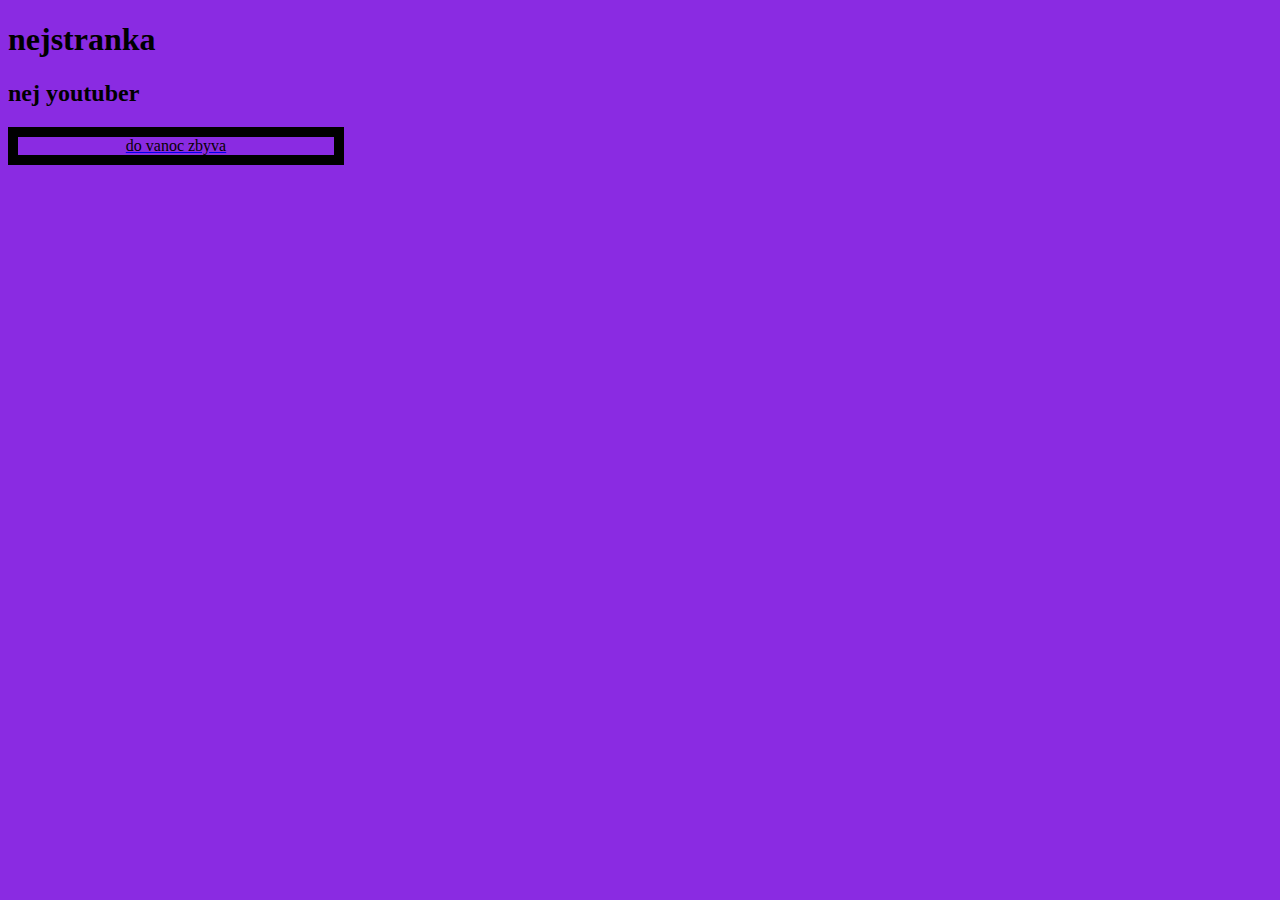
<file: hodina 5/index.html>
<!DOCTYPE html> 
<html>
<head>

    
<title>nejstranka</title>
<link rel="stylesheet" href="./styly.css">
</head>
<body onload="myEvent()">
<h1>nejstranka</h1>
<h2> nej youtuber</h2>


<a href="./xmas_countdown/index.html">
    <div id="link_count">
do vanoc zbyva
    </div>
<div id="ctverec"></div>

<script src="./script.js">
    
</script>
</body>
</html>
</file>
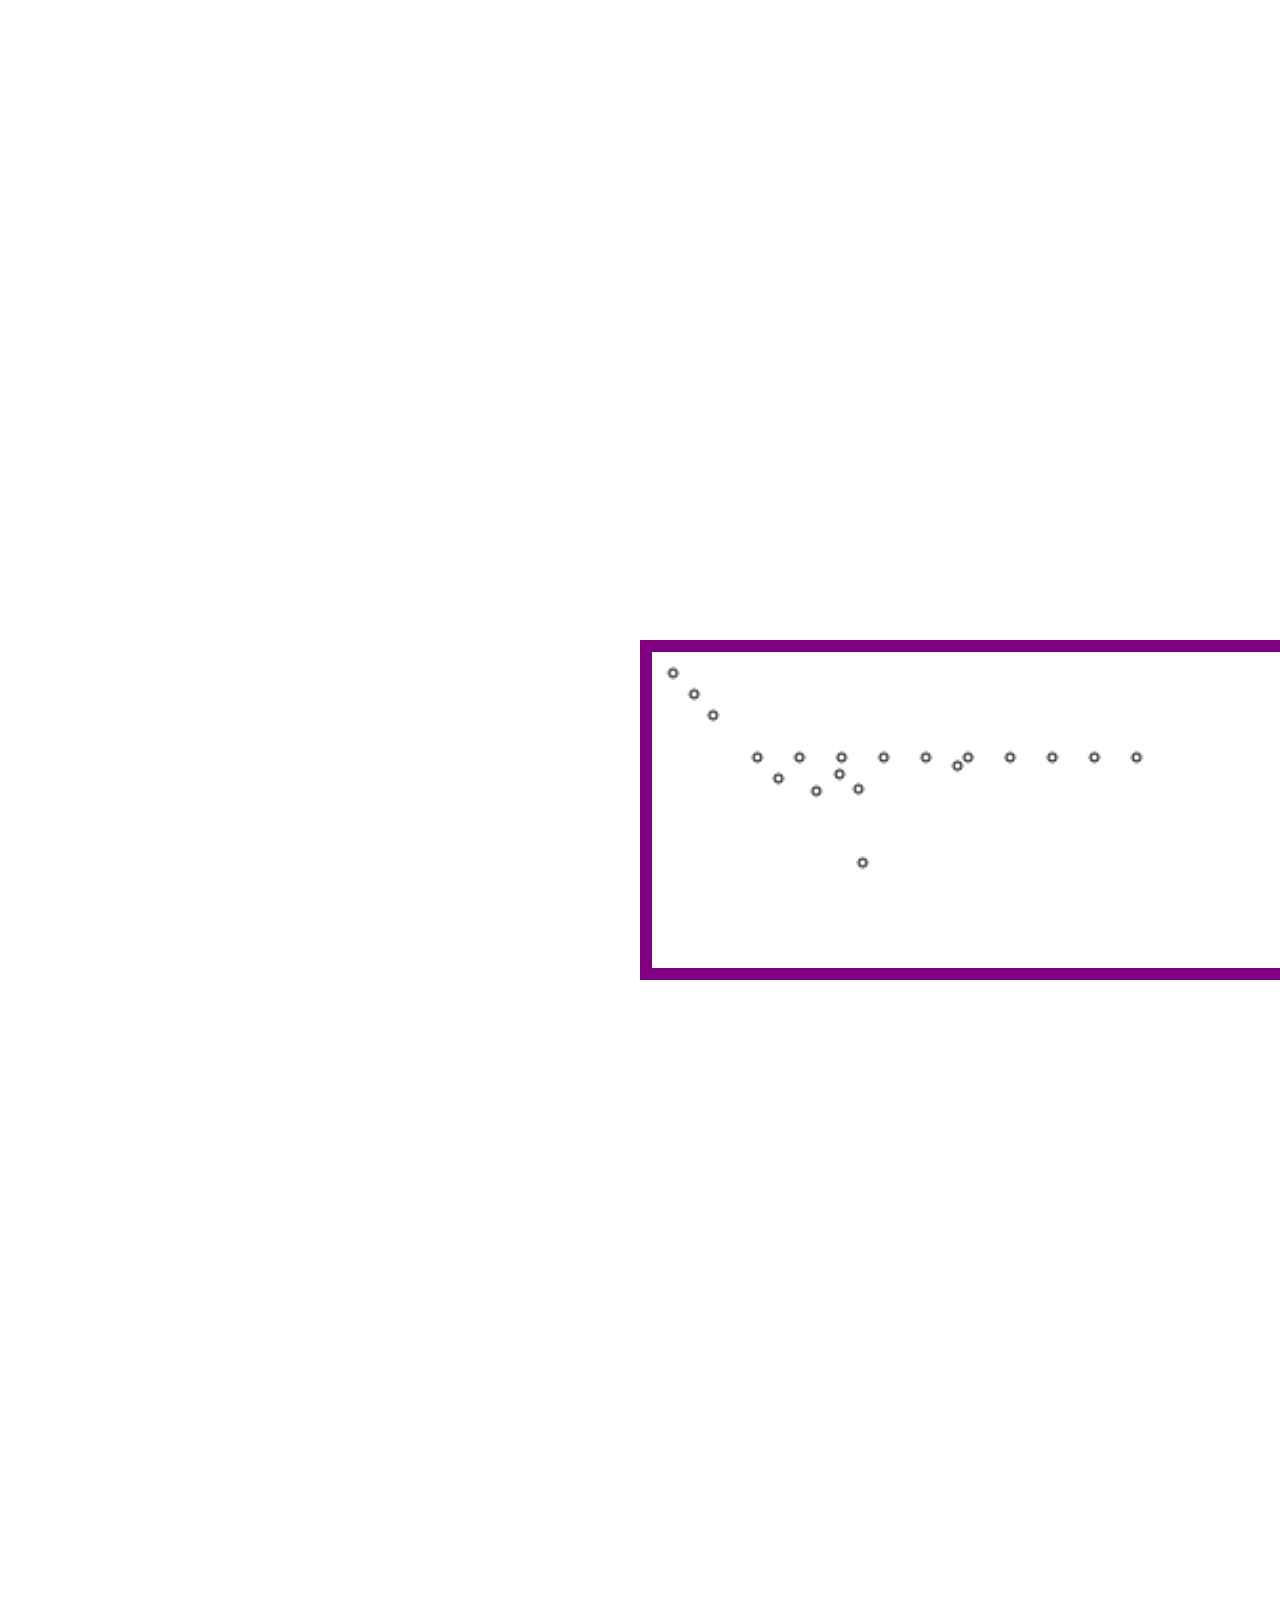
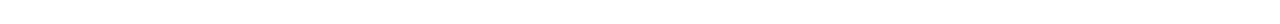
<file: hodina 5/engine/index.html>
<!DOCTYPE html>

<html>

<head>
        <title>engine </title>
    <link  rel="stylesheet" href="./styly.css">

</head>

<body onload="test()">
<canvas id="myCanvas"></canvas>
<script src="./magic/Poin.js"></script>
<script src="./magic/starter.js"></script>
</body>




</html>
</file>
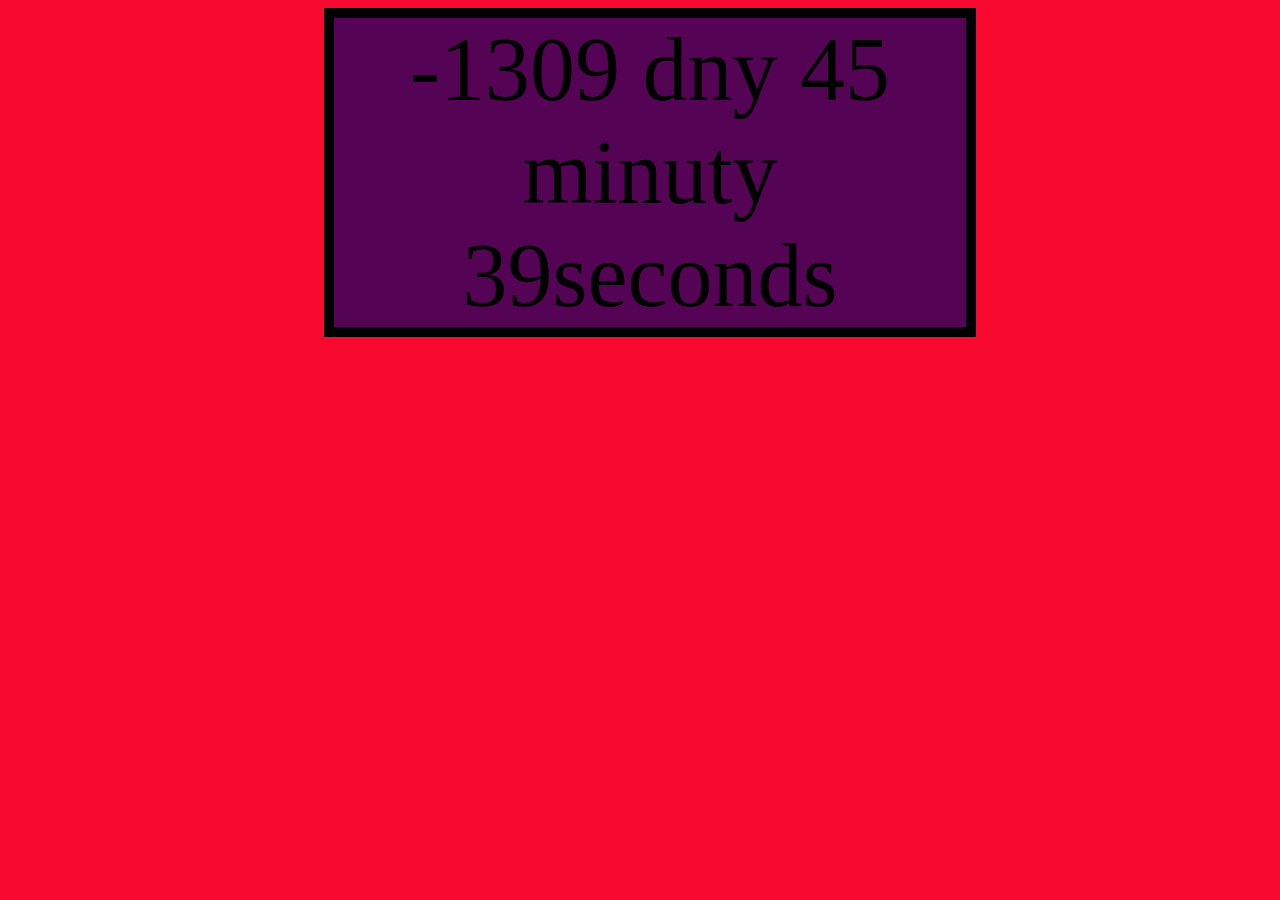
<file: hodina 5/xmas_countdown/index.html>
<!DOCTYPE html>

<html>

<head>
        <title>Odpocet</title>
    <link  rel="stylesheet" href="./style.css">

</head>

<body >
<div id="vystup">
<!-- zde se dynamaticky generuje vystup -->
</div>
    <script src="./script.js"></script>

</body>



</html>
</file>
<file: hodina 5/styly.css>
#ctverec
{
width: 1px;
background-color: blueviolet;
}


html
{
    background-color: blueviolet;
}


#link_count
{
color: rgb(7, 0, 0);
border: 10px solid black;
width: 25%;
text-align: center;
}
</file>
<file: hodina 5/engine/styly.css>
#myCanvas
{

    border: 12px solid purple;
    width:50%;
    height:50%;
    margin:50%;
}
</file>
<file: hodina 5/xmas_countdown/style.css>
html 
{

    background-color: rgb(247, 9, 48);
}





#vystup
{
    font-size: 90px;
    font-style: bold;

    width: 50%;


    text-align: center;
    margin-left: 25%;
background-color: rgb(85, 4, 85);

border: 10px solid black

}
</file>
